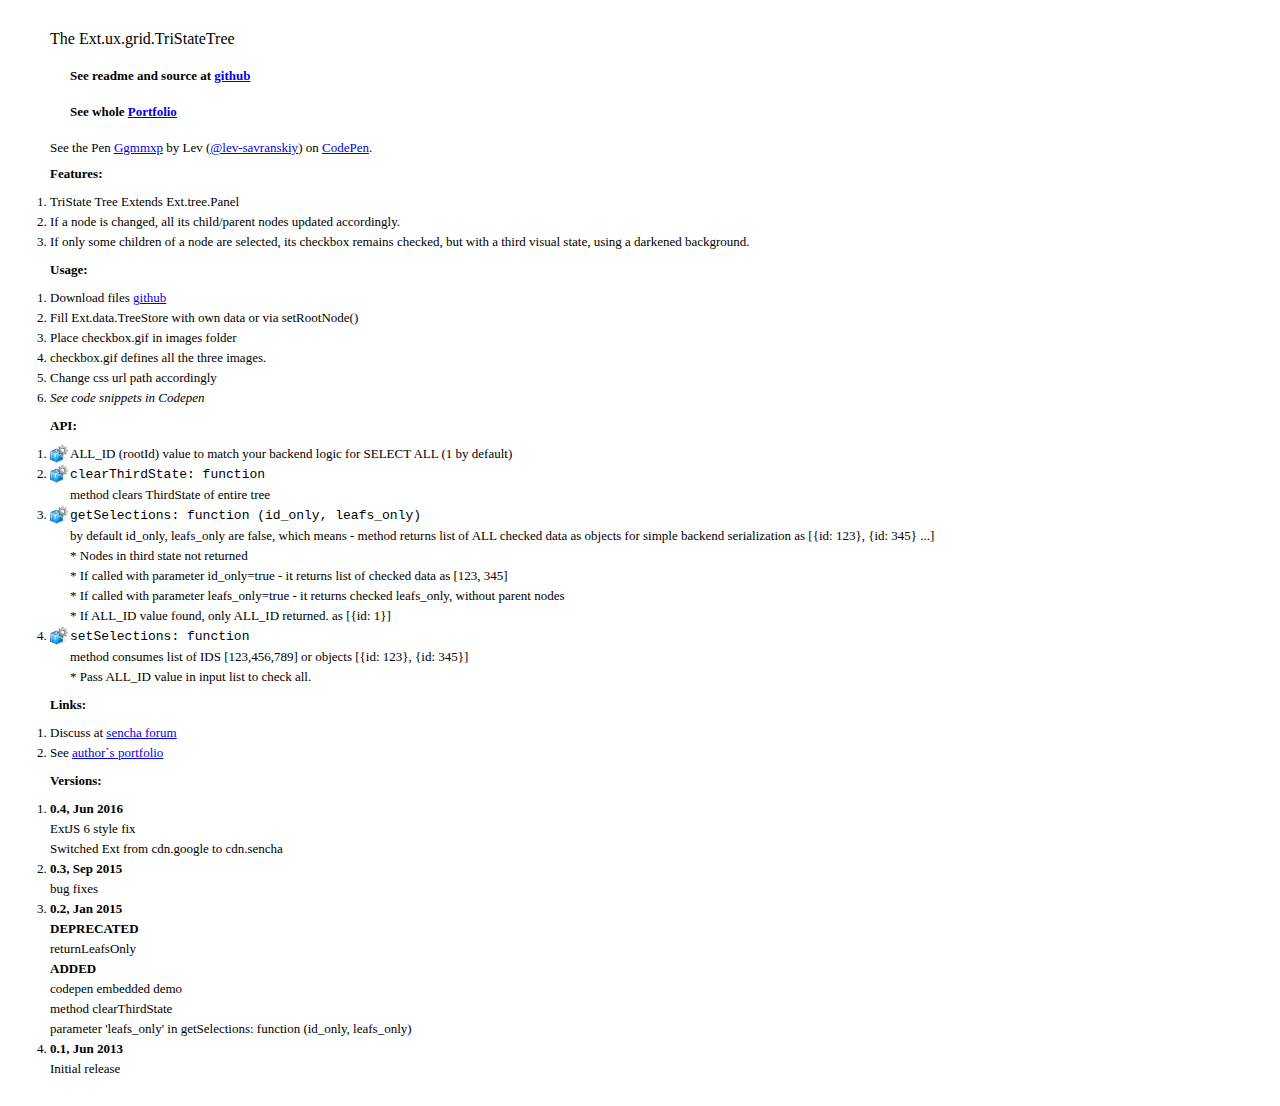
<file: index.html>
<!DOCTYPE HTML PUBLIC "-//W3C//DTD HTML 4.01//EN" "http://www.w3.org/TR/html4/strict.dtd">
<html>
<head>
    <meta http-equiv="Content-Type" content="text/html; charset=utf-8"/>
    <title>Ext.ux.grid.TriStateTree Extension</title>
      <style type="text/css">
        * {
            margin: 0;
            padding: 0;
            font-size: 13px;
        }

        .info-cube {
            background-repeat: no-repeat;
            padding-left: 20px;
            background-image: url('[data-uri]');

        }

        .icon-gear {
            background-repeat: no-repeat;
            padding-left: 20px;
            background-image: url("[data-uri]");
       }

        body {
            margin: 30px 50px;
        }

        h3 {
            margin: 10px 0;
        }

        .small {
            /*font-size: 13px;*/
        }

        .large {
            font-size: 16px;
        }

        li {
            list-style: decimal;
            /*margin-bottom: 5px;*/
            line-height: 20px;
        }

        iframe {
            width: 700px !important;
        }


    </style>

</head>
<body>


<div class="large">The Ext.ux.grid.TriStateTree</div>

<h4 style="margin: 20px;">See readme and source at <a href="https://github.com/lev-savranskiy/ext-tri-state-tree"
                                                      target="_blank">github</a></h4>
<h4 style="margin: 20px;">See whole <a href="/folio">Portfolio</a></h4>

<p data-height="400"   data-theme-id="0" data-slug-hash="Ggmmxp" data-default-tab="result" data-user="lev-savranskiy" class='codepen'>See the Pen
    <a href='http://codepen.io/lev-savranskiy/pen/Ggmmxp?editors=1010'>Ggmmxp</a> by Lev (<a href='http://codepen.io/lev-savranskiy'>@lev-savranskiy</a>) on <a href='http://codepen.io'>CodePen</a>.</p>
<script async src="http://assets.codepen.io/assets/embed/ei.js"></script>


<div>


    <h3>Features:</h3>

    <ol>
        <li> TriState Tree Extends Ext.tree.Panel
        </li>
        <li> If a  node is changed, all its child/parent nodes updated accordingly.
        </li>


        <li> If only some children of a node are selected, its checkbox remains checked, but with a third visual state,
            using a darkened background.

        </li>

    </ol>


    <h3>Usage:</h3>

    <ol>
        <li>Download files <a href="https://github.com/lev-savranskiy/ext-tri-state-tree" target="_blank">github</a></li>
		<li>Fill Ext.data.TreeStore with own data or via setRootNode()</li>
        <li>Place checkbox.gif in images folder</li>
        <li>checkbox.gif defines all the three images.</li>
        <li>Change css url path accordingly</li>
        <li><i>See code snippets in Codepen</i></li>
    </ol>
	
		
    <h3>API:</h3>	
	 <ol>
        <li class="icon-gear">ALL_ID (rootId) value to match your backend logic for SELECT ALL (1 by default)</li>


        <li class="icon-gear">
            <pre>clearThirdState: function</pre>
            method clears ThirdState of entire tree
        </li>
        <li class="icon-gear">
            <pre>getSelections: function (id_only, leafs_only)</pre>
            by default id_only, leafs_only are false, which means - method returns list of ALL checked data  as objects for simple backend serialization as [{id: 123}, {id: 345} ...]

            <p class="small">
                * Nodes in third state not returned <br />
                * If called with parameter id_only=true - it returns list of checked data as [123, 345]<br/>
                * If called with parameter leafs_only=true - it returns checked leafs_only, without parent nodes<br/>
                * If ALL_ID value found, only ALL_ID returned. as [{id: 1}]<br/>

            </p>
        </li>
        <li class="icon-gear"><pre>setSelections: function</pre>
            method consumes  list of IDS   [123,456,789] or objects [{id: 123}, {id: 345}]<br/>

            <p class="small">
                * Pass ALL_ID value in input list to check all.
            </p>
            </li>
   </ol>
		
    <h3>Links:</h3>
    <ol>
    <li>Discuss at <a href="http://www.sencha.com/forum/showthread.php?266308-Ext.ux.grid.TriStateTree">sencha forum</a>
    </li>

    <li>See <a href="http://wap7.ru/folio/">author`s portfolio</a></li>
    </ol>
	
	    <h3>Versions:</h3>
    <ul>
	
    <li>	
    <h4>0.4,  Jun 2016</h4>
	<p>ExtJS 6 style fix</p>
	<p>Switched Ext from cdn.google to cdn.sencha</p>
    </li>
	
    <li>		
    <h4>0.3,  Sep 2015</h4>
	<p>bug fixes</p>
    </li>
	
    <li>		
    <h4>0.2,  Jan 2015</h4>
    <h5>DEPRECATED</h5>
    <p>returnLeafsOnly</p>
    <h5>ADDED</h5>
    <p>codepen embedded demo</p>
    <p>method clearThirdState</p>
    <p>parameter 'leafs_only' in     getSelections: function (id_only, leafs_only)</p>
    </li>
	
	 <li>	
 	
    <h4>0.1,  Jun 2013</h4>
    <p>Initial release</p>
    </li>
	
    </ul>		
	
</div>


</body>
</html>
</file>
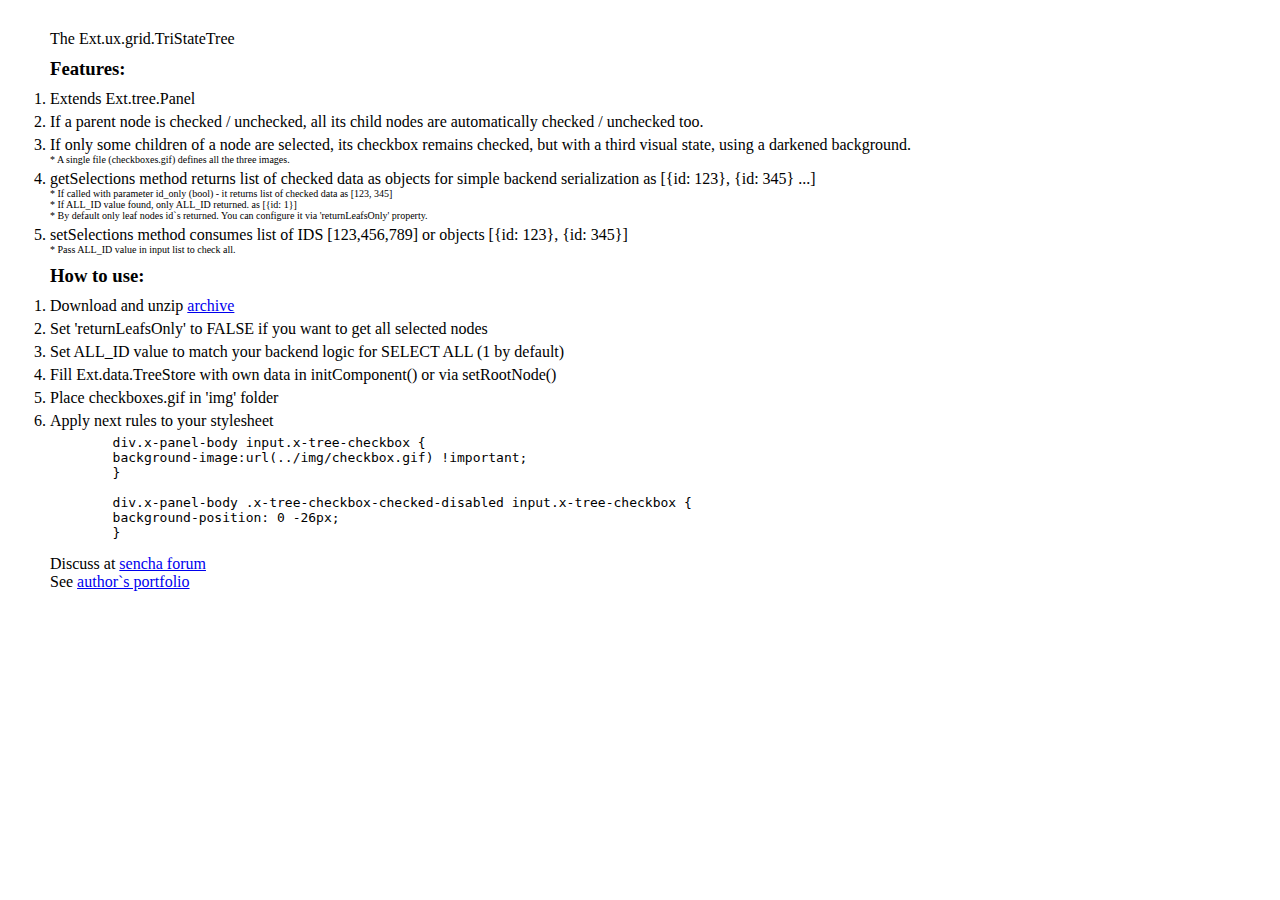
<file: TriStateTree.html>
<!DOCTYPE HTML PUBLIC "-//W3C//DTD HTML 4.01//EN" "http://www.w3.org/TR/html4/strict.dtd">
<html>
<head>
    <meta http-equiv="Content-Type" content="text/html; charset=utf-8"/>
    <title>Ext.ux.grid.TriStateTree extension</title>
    <link rel="stylesheet" type="text/css" href="http://wap7.ru/folio/ext-4.0.7/resources/css/ext-all.css"/>
    <script type="text/javascript" src="http://wap7.ru/folio/ext-4.0.7/ext-all.js"></script>

    <script type="text/javascript" src="TriStateTree.js"></script>
    <style type="text/css">
        * {
            margin: 0;
            padding: 0;
        }

        body {
            margin: 30px 50px;
        }

        h3 {
            margin: 10px 0;
        }

        .small {
            font-size: 10px;
        }

        .large {
            font-size: 16px;
        }

        li {
            list-style: decimal;
            margin-bottom: 5px;
        }

        div.x-panel-body input.x-tree-checkbox {
            background-image: url(http://wap7.ru/folio/img/checkbox.gif) !important;
        }

        div.x-panel-body .x-tree-checkbox-checked-disabled input.x-tree-checkbox {
            background-position: 0 -26px;
        }
    </style>
    <script type="text/javascript">
        Ext.onReady(function () {


            Ext.create('Ext.ux.grid.TriStateTree', {
                ALL_ID :1,
                width: 400,
                height: 250,
                tbar: [
                    {   xtype: 'button',
                        text: 'Set selected  3,4,7,10',
                        handler: function () {
                            this.up('panel').setSelections([ 3,4,7,10])
                        }
                    },
                    {   xtype: 'button',
                        text: 'Get selected',
                        handler: function () {
                            Ext.MessageBox.show({
                                title: 'Selected Nodes',
                                msg: JSON.stringify( this.up('panel').getSelections(), null, 4),
                                icon: Ext.MessageBox.INFO
                            });
                        }
                    },
                    { xtype: 'button',
                        text: 'Get selected id_only ',
                        handler: function () {

                            Ext.MessageBox.show({
                                title: 'Selected Nodes',
                                msg: JSON.stringify(this.up('panel').getSelections(true), null, 4),
                                icon: Ext.MessageBox.INFO
                            });
                        }}
                ],
                renderTo: 'grid-example'
            });
        });
    </script>
</head>
<body>


<div class="large">The Ext.ux.grid.TriStateTree</div>


<div>


    <h3>Features:</h3>

    <ol>
        <li> Extends Ext.tree.Panel
        </li>
        <li> If a parent node is checked / unchecked, all its child nodes are automatically checked / unchecked too.
        </li>


        <li> If only some children of a node are selected, its checkbox remains checked, but with a third visual state,
            using a darkened background.
            <p class="small">
            * A single file (checkboxes.gif) defines all the three images.
            </p>
        </li>

        <li> getSelections method returns list of checked data as objects for simple backend serialization as [{id: 123}, {id: 345} ...]
            <p class="small">

            * If called with parameter id_only (bool) - it returns list of checked data as [123, 345]<br/>
            * If ALL_ID value found, only ALL_ID returned. as [{id: 1}]<br/>
            * By default only leaf nodes id`s returned. You can configure it via 'returnLeafsOnly' property.
        </p>
        </li>
        <li> setSelections method consumes  list of IDS   [123,456,789] or objects [{id: 123}, {id: 345}]<br/>

            <p class="small">
                * Pass ALL_ID value in input list to check all.
            </p>
        </li>
    </ol>


    <h3>How to use:</h3>

    <ol>
        <li>Download and unzip <a href="ext-tri-state-tree.zip">archive</a></li>
        <li>Set 'returnLeafsOnly' to FALSE if you want to get all selected nodes</li>
        <li>Set ALL_ID value to match your backend logic for SELECT ALL (1 by default)</li>
        <li>Fill Ext.data.TreeStore with own data in initComponent() or via setRootNode()</li>
        <li>Place checkboxes.gif in 'img' folder</li>
        <li>Apply next rules to your stylesheet</li>

       <pre>
        div.x-panel-body input.x-tree-checkbox {
        background-image:url(../img/checkbox.gif) !important;
        }

        div.x-panel-body .x-tree-checkbox-checked-disabled input.x-tree-checkbox {
        background-position: 0 -26px;
        }
        </pre>

    </ol>

    <p>Discuss at <a href="http://www.sencha.com/forum/showthread.php?266308-Ext.ux.grid.TriStateTree">sencha forum</a>
    </p>

    <p>See <a href="http://wap7.ru/folio/">author`s portfolio</a></p>
</div>
<div id="grid-example" style="margin: 30px 0 ;"></div>

</body>
</html>
</file>
